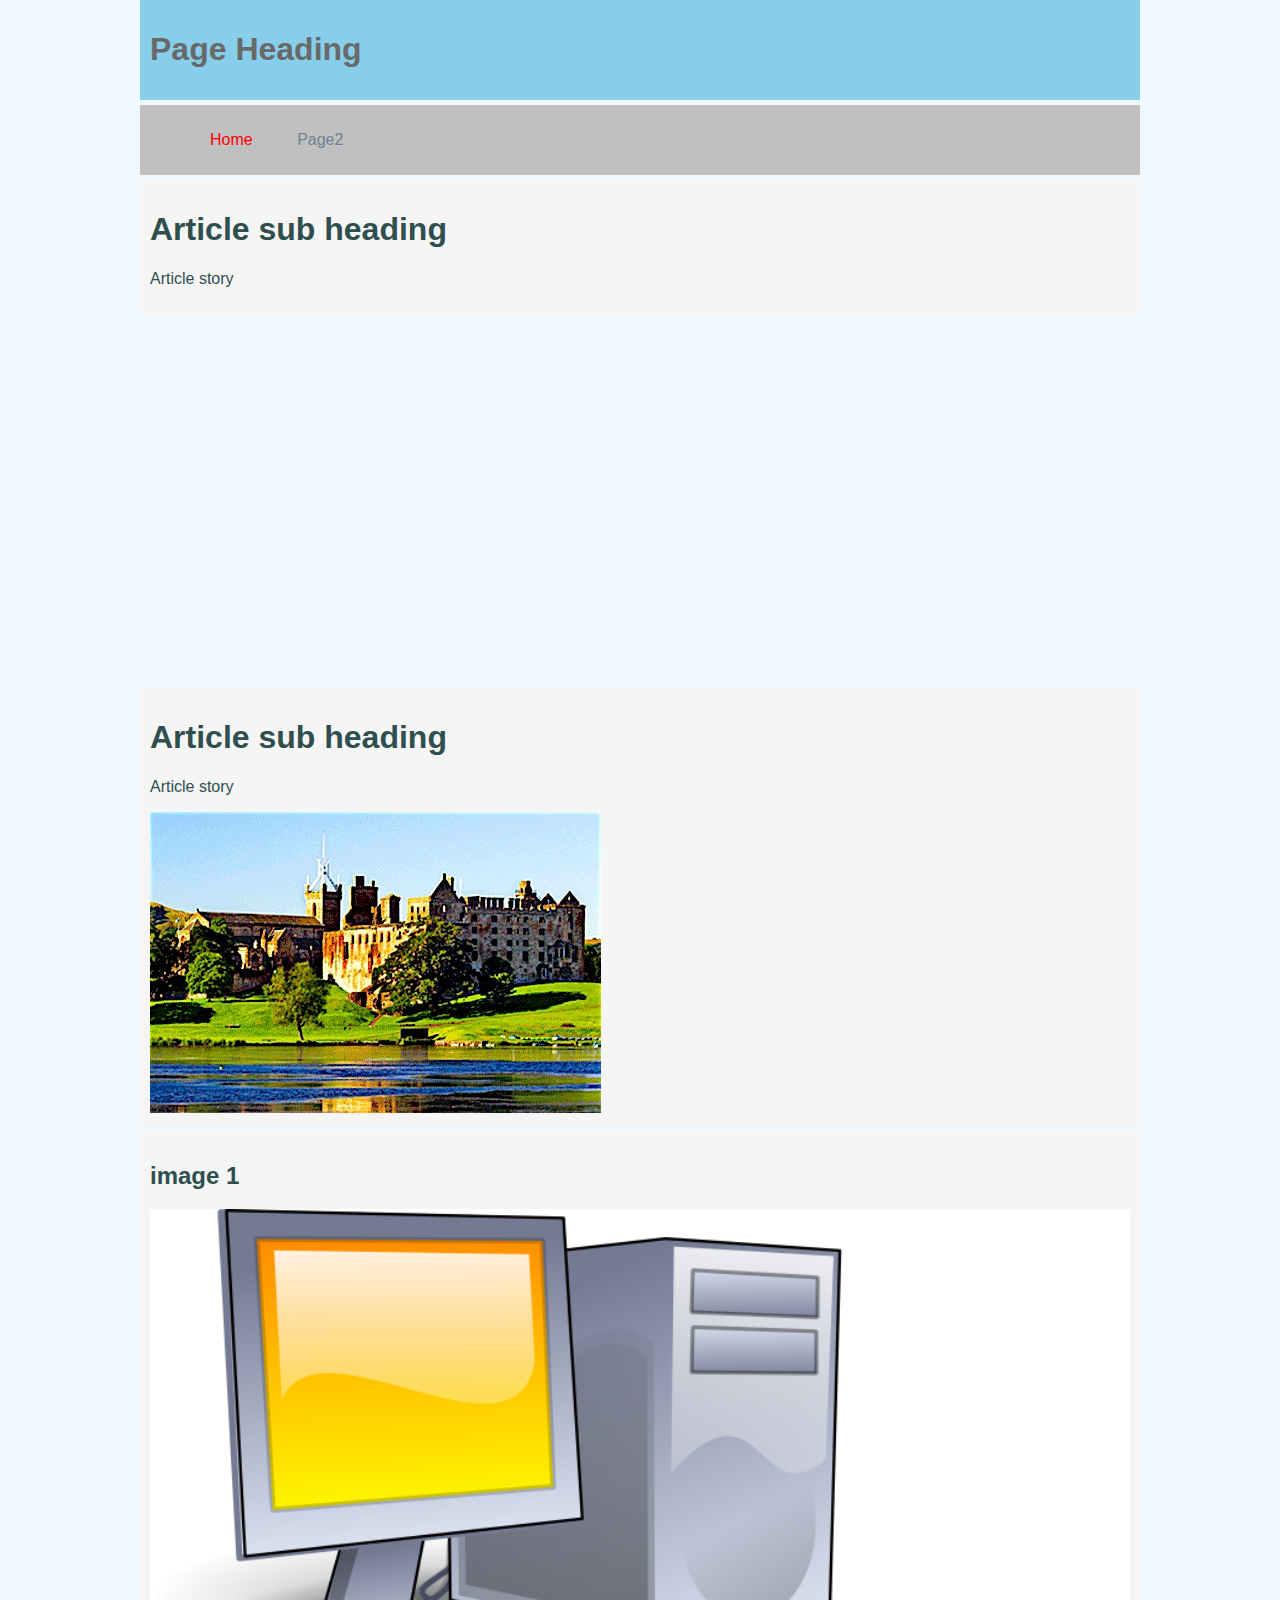
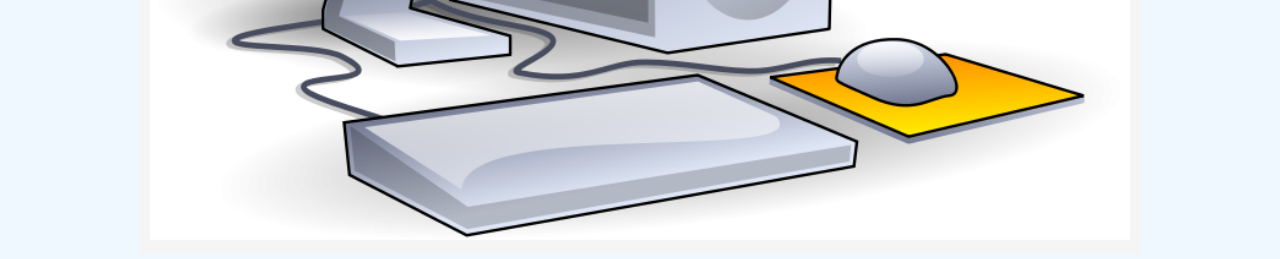
<file: index.html>
<!DOCTYPE html>
<html>
    <head>
        <title>Page Title</title>
        <meta name="viewport" content="width=device-width, initial-scale=1.0">
        <link rel = "stylesheet" type = "text/css"  href = "cssA.css" />
    </head>

    <body>
        
        <header>
            <h1>Page Heading</h1> 
        </header>
        
        <nav>
            <ul>
                <li><a href="index.html" id="selectedPage">Home</a></li>
                <li><a href="page2.html">Page2</a></li>
            </ul>
        </nav>

        <article>
            <h1>Article sub heading</h1>
            <p>Article story</p>
        </article>
        <iframe src="https://publish.animatron.io/50cbfe57ace6edb4005bbbd4?w=640&h=360&a=1&r=0&c=1" width="640" height="360" frameborder="0"></iframe>
        
        <article>
            <h1>Article sub heading</h1>
            <p>Article story</p>
            <img src="images/linlithgowPalace%20copy.jpg"/>
        </article>
        
        <article>
            <h2>image 1</h2>
            <div id="pcimage2">
            <svg viewBox="0 0 800 515" xmlns="http://www.w3.org/2000/svg" xmlns:xlink="http://www.w3.org/1999/xlink">
            <!-- Created with Method Draw - http://github.com/duopixel/Method-Draw/ -->

                    <title>desktop pc</title>
                    <image x="0" y="0" width="800" height="515" x="0" y="0" id="svg_1" xlink:href="images/computer2.png"/>
                    <a xlink:href="http://bbc.co.uk">
                    <rect fill="#fff" stroke="#000" stroke-width="1.5" x="62" y="6" width="283" height="256" id="monitor" opacity="0"/>
                    </a>
                    <rect fill="#fff" stroke="#000" stroke-width="1.5" x="365" y="19" width="191" height="326" id="computer" opacity="0"/>
                    <rect fill="#fff" stroke="#000" stroke-width="1.5" x="158" y="390" width="394" height="85" id="keyboard" opacity="0"/>
                    <rect fill="#fff" stroke="#000" stroke-width="1.5" x="568" y="335" width="117" height="87" id="mouse" opacity="0"/>
                
            </svg>
            </div>
        </article>

    </body>

</html>
</file>
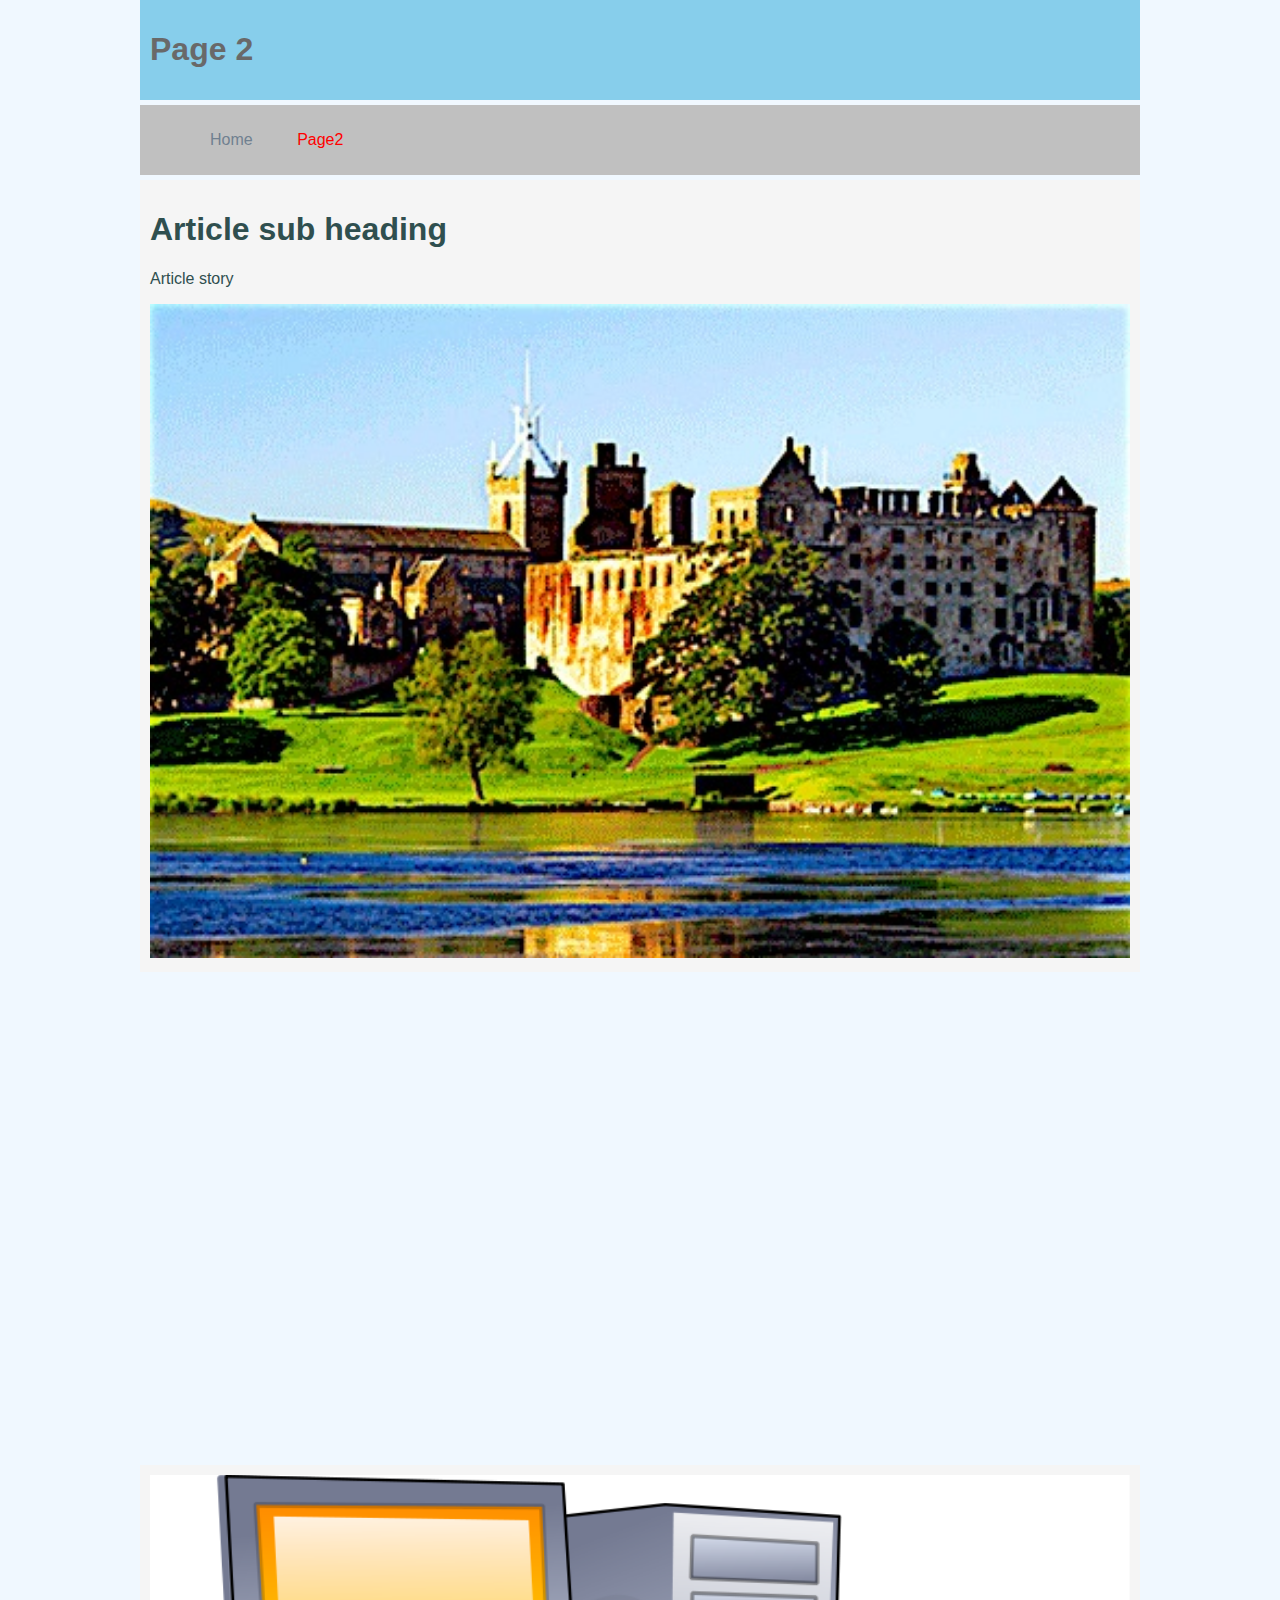
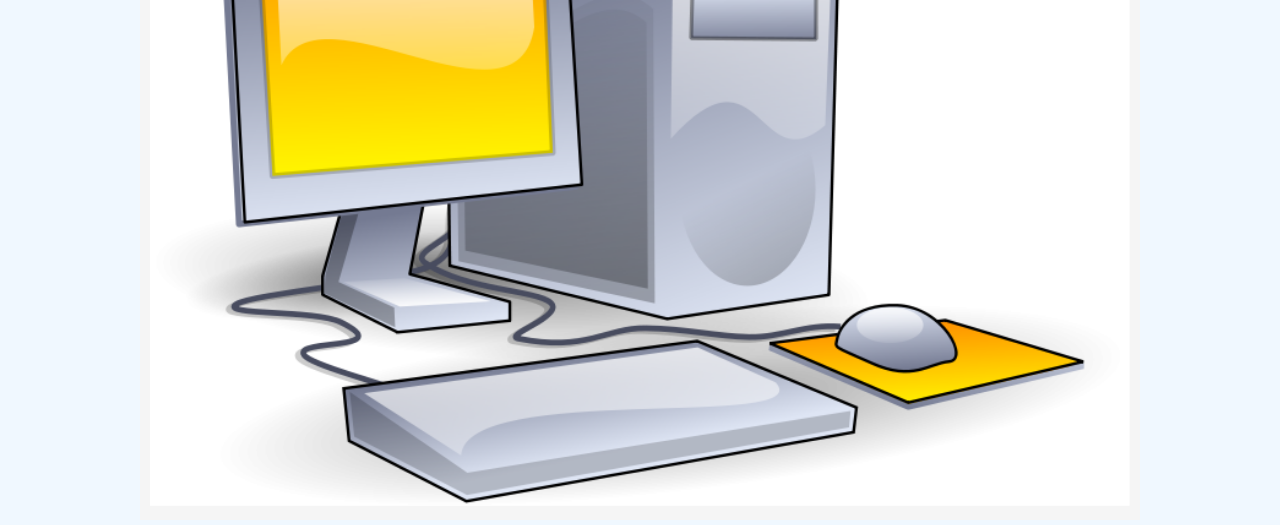
<file: page2.html>
<!DOCTYPE html>
<html>
    <head>
        <title>Page 2</title>
        <meta name="viewport" content="width=device-width, initial-scale=1.0">
        <link rel = "stylesheet" type = "text/css"  href = "cssA.css" />
    </head>

    <body>
        
        <header>
            <h1>Page 2</h1> 
        </header>
        
        <nav>
            <ul>
                <li><a href="index.html">Home</a></li>
                <li><a href="page2.html" id="selectedPage">Page2</a></li>
            </ul>
        </nav>

        <article>
            <h1>Article sub heading</h1>
            <p>Article story</p>
            <div id="LinPalimage">
            <svg viewBox="0 0 451 301" xmlns="http://www.w3.org/2000/svg" xmlns:xlink="http://www.w3.org/1999/xlink">
                <g>
                    <title>Linlighgow palace</title>
                    <image x="0" y="0" width="451" height="301" id="svg_1" xlink:href="images/linlithgowPalace%20copy.jpg"/>
                    <a xlink:href="http://bbc.co.uk">
                    <rect opacity="0" id="svg_2" height="152" width="239" y="56" x="194.5" fill-opacity="null" stroke-opacity="null" stroke-width="0" stroke="#000" fill="#fff"/>
                    </a>
                </g>
            </svg>
            </div>
        </article>
        
        <iframe allowfullscreen width='852' height='479' scrolling='no' frameborder='0' style='border: none;' src='https://www.wevideo.com/embed/#766632056' allowfullscreen></iframe>

        
        <article>
            <div id="pcimage">
                <svg viewBox="-134 -108 800 515" xmlns="http://www.w3.org/2000/svg" xmlns:xlink="http://www.w3.org/1999/xlink">
                    <image width="800" height="515" x="-134.328" y="-108.054" xlink:href="images/computer2.png"/>
                    <a xlink:href="http://bbc.co.uk">
                        <rect x="-64.693" y="-97.068" width="277.097" height="252.033" style="fill: rgb(216, 216, 216); fill-opacity: 0;"/>
                    </a>
                    <a xlink:href="http://www.pcworld.co.uk">
                        <rect x="232.594" y="-79.662" width="199.12" height="324.44" style="fill: rgb(216, 216, 216); fill-opacity: 0;"/>
                    </a>
                    <rect x="8.41" y="299.78" width="414.253" height="85.636" style="fill: rgb(216, 216, 216); fill-opacity: 0;"/>
                    <rect x="433.107" y="239.209" width="107.218" height="86.332" style="fill: rgb(216, 216, 216); fill-opacity: 0;"/>
                </svg>
            </div>
        </article>
    </body>

</html>
</file>
<file: cssA.css>
body {
    font-family: sans-serif;
    color:darkslategrey;
    margin: auto;
    background-color: aliceblue;
    max-width: 1000px;
}

header {
    background-color: skyblue;
    margin: 0px 0px;
    padding: 10px;
    color: dimgray;
}

article {
    background-color: whitesmoke;
    margin: 5px 0px;
    padding: 10px;
}

nav {
    background-color: silver;
    margin: 5px 0px;
    padding: 10px;
}

nav li {
    display: inline;
    padding: 0px 10px;
}

nav li a {
    text-decoration: none;
    color: slategray;
    padding: 0px 10px;
}

nav li a:hover {
    color: white;
}

img {
    max-width: 100%;
    height: auto;
}

#selectedPage {
    color: red;
}

#pcimage {
    max-width: 100%; 
    height:auto;
    
}

#pcimage2 {
    max-width: 100%; 
    height:auto;
    
}

#LinPalimage {
    max-width: 100%; 
    height:auto;
    
}

rect:hover {
    opacity: 0.25;
    fill-opacity: 0.25;
}
</file>
